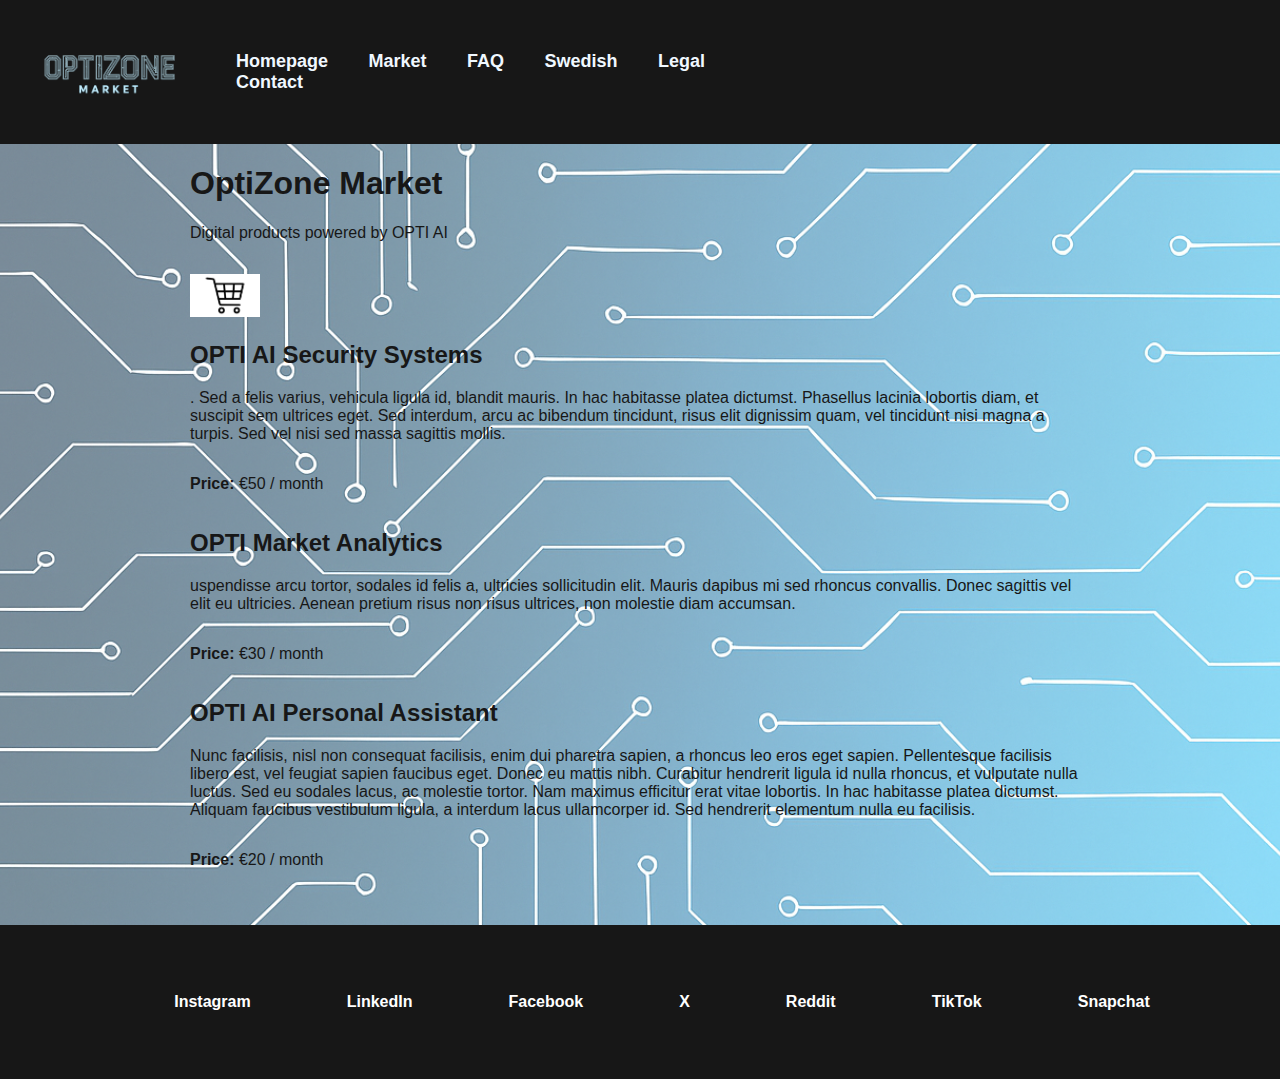
<file: market.html>
<!DOCTYPE html>
<html lang="en">
<head>
    <meta charset="UTF-8">
    <title>OptiZone Market</title>
    <link rel="stylesheet" href="styles.css">
    <meta name="viewport" content="width=device-width, initial-scale=1.0">
</head>
<body>

<header class="header">
    <a href="index.html">
        <img src="kuvat/Image.png" alt="optizone market logo" class="logo">
    </a>

    <nav class="topbar">
        <ul>
            <li><a href="index.html">Homepage</a></li>
         <li><a href="market.html">Market</a></li>
            <li><a href="#">FAQ</a></li>
        <li><a href="ruotsi.html">Swedish</a></li>
            <li><a href="#">Legal</a></li>
            <li><a href="#">Contact</a></li>
        </ul>
    </nav>
</header>

<div class="container">

    <div class="article-header">
        <h1>OptiZone Market</h1>
        <p>Digital products powered by OPTI AI</p>
    </div>

    <section class="market">

        <div class="product">
           <img src="kuvat/karry.png" width="70" alt="Shopping cart">
            <h2>OPTI AI Security Systems</h2>
            <p>
                 . Sed a felis varius, vehicula ligula id, blandit mauris. In hac habitasse platea dictumst. Phasellus lacinia lobortis diam, et suscipit sem ultrices eget. Sed interdum, arcu ac bibendum tincidunt, risus elit dignissim quam, vel tincidunt nisi magna a turpis. Sed vel nisi sed massa sagittis mollis.
            </p>
            <p><strong>Price:</strong> €50 / month</p>
        </div>

        <div class="product">
            <h2>OPTI Market Analytics</h2>
            <p>
                uspendisse arcu tortor, sodales id felis a, ultricies sollicitudin elit. Mauris dapibus mi sed rhoncus convallis. Donec sagittis vel elit eu ultricies. Aenean pretium risus non risus ultrices, non molestie diam accumsan. 
            </p>
            <p><strong>Price:</strong> €30 / month</p>
        </div>

        <div class="product">
            <h2>OPTI AI Personal Assistant</h2>
            <p>
                Nunc facilisis, nisl non consequat facilisis, enim dui pharetra sapien, a rhoncus leo eros eget sapien. Pellentesque facilisis libero est, vel feugiat sapien faucibus eget. Donec eu mattis nibh. Curabitur hendrerit ligula id nulla rhoncus, et vulputate nulla luctus. Sed eu sodales lacus, ac molestie tortor. Nam maximus efficitur erat vitae lobortis. In hac habitasse platea dictumst. Aliquam faucibus vestibulum ligula, a interdum lacus ullamcorper id. Sed hendrerit elementum nulla eu facilisis.
            </p>
            <p><strong>Price:</strong> €20 / month</p>
        </div>

    </section>

</div>

<footer class="bottom">
    <nav>
        <ul>
            <li><a href="#">Instagram</a></li>
            <li><a href="#">LinkedIn</a></li>
            <li><a href="#">Facebook</a></li>
            <li><a href="#">X</a></li>
            <li><a href="#">Reddit</a></li>
            <li><a href="#">TikTok</a></li>
            <li><a href="#">Snapchat</a></li>
        </ul>
    </nav>
</footer>

</body>
</html>
</file>
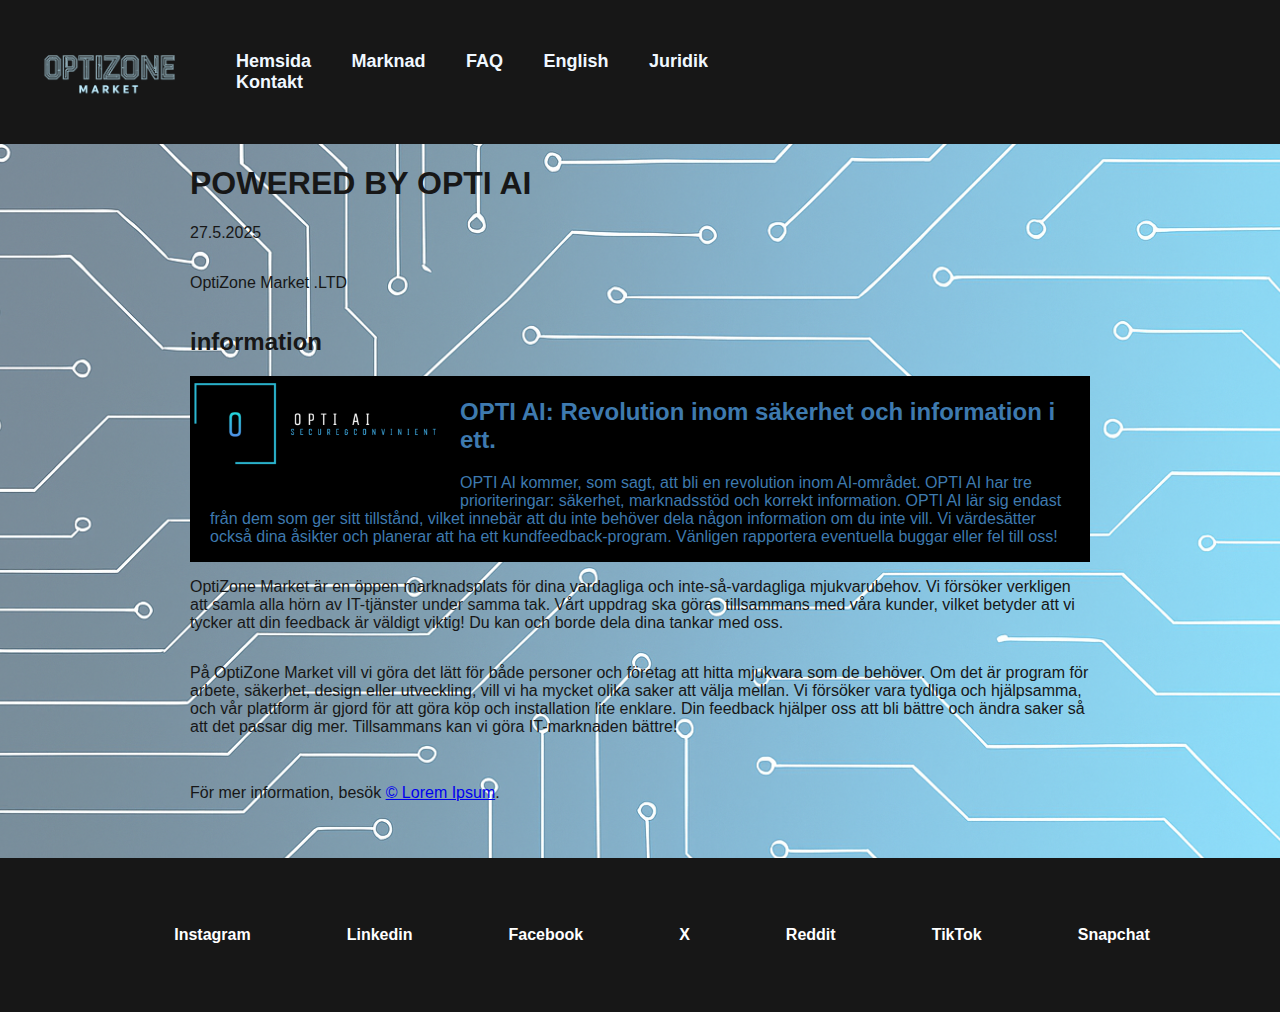
<file: ruotsi.html>
<!DOCTYPE html>
<html lang="sv">
<head>
    <meta charset="UTF-8">
    <title>tehtava</title>
    <link rel="stylesheet" href="styles.css">
    <meta name="viewport" content="width=device-width, initial-scale=1.0">
</head>

<body>

    <header class="header">
                    <a href="index.html">
                        <img src="kuvat/Image.png" alt="optizone market logo" class="logo">
                    </a>


                    <nav class="topbar">
                        <ul>
                            <li><a href="index.html">Hemsida</a></li>
                            <li><a href="market.html">Marknad</a></li>
                            <li><a href="#">FAQ</a></li>
                            <li><a href="index.html">English</a></li>
                            <li><a href="#">Juridik</a></li>
                            <li><a href="#">Kontakt</a></li>
                        </ul>
                    </nav>
            </header>
            

    <div class="container">

                <div class="article-header">
                    <h1>POWERED BY OPTI AI</h1>
                        <p class="date">27.5.2025</p>
                        <p class="author">OptiZone Market .LTD</p>
                </div>  

    <article>
        <h2>information</h2>

        <figure>
            <img src="kuvat/OptiAI.png"
                 alt="OptiAI logo">
        </figure>

        <section>
            <div class="ai">
            <h2>OPTI AI: Revolution inom säkerhet och information i ett.</h2>

            <p>
               OPTI AI kommer, som sagt, att bli en revolution inom AI-området. OPTI AI har tre prioriteringar: säkerhet, marknadsstöd och korrekt information.
                OPTI AI lär sig endast från dem som ger sitt tillstånd, vilket innebär att du inte behöver dela någon information om du inte vill.
                Vi värdesätter också dina åsikter och planerar att ha ett kundfeedback-program. Vänligen rapportera eventuella buggar eller fel till oss!
            </p>

            </div>

            <p>
                OptiZone Market är en öppen marknadsplats för dina vardagliga och inte-så-vardagliga mjukvarubehov. Vi försöker verkligen att samla alla hörn av IT-tjänster under samma tak. Vårt uppdrag ska göras tillsammans med våra kunder, vilket betyder att vi tycker att din feedback är väldigt viktig! Du kan och borde dela dina tankar med oss.
            </p>

            <p>
                På OptiZone Market vill vi göra det lätt för både personer och företag att hitta mjukvara som de behöver. Om det är program för arbete, säkerhet, design eller utveckling, vill vi ha mycket olika saker att välja mellan. Vi försöker vara tydliga och hjälpsamma, och vår plattform är gjord för att göra köp och installation lite enklare. Din feedback hjälper oss att bli bättre och ändra saker så att det passar dig mer. Tillsammans kan vi göra IT-marknaden bättre!
            </p>

        </section>

        <footer>
            <p>
                För mer information, besök
                <a href="https://www.lipsum.com/">&copy; Lorem Ipsum</a>.
            </p>

        </footer>

        </article>

        </div>

        <footer class="bottom">
        <nav>
            <ul>
                <li><a href="#">Instagram</a></li>
                <li><a href="#">Linkedin</a></li>
                <li><a href="#">Facebook</a></li>
                <li><a href="#">X</a></li>
                <li><a href="#">Reddit</a></li>
                <li><a href="#">TikTok</a></li>
                <li><a href="#">Snapchat</a></li>
            </ul>
        </nav>
    </footer>

</body>
</html>
</file>
<file: styles.css>
body {
    font-family: Arial, Helvetica, sans-serif;
    font-size: 16px;
    color: rgb(23, 23, 23);
    background-image: url("kuvat/widewebsitebackg.png");
    background-size: cover;
    background-position: center;
    margin: 0;

}

.header {
    width: 100%;
    display: flex;
    justify-content: space-between;
    align-items: center;
    background-color: rgb(23, 23, 23);
    padding: 10px 20px;
    box-sizing: border-box;
}


.logo {
    height: 120px;
    width: 180px;
    max-width: 600px;
    background: transparent;
}

.topbar ul {
    list-style: none;
    margin: 0;
    padding: 0;
    margin-right: 500px;
}

.topbar a {
    color: aliceblue;
    margin-left: 20px;
    text-decoration: none;
    font-size: 18px;
}

.topbar a:hover {
    text-decoration: underline;
}

.container {
    width: 100%;
    max-width: 900px;
    margin: 16px auto 16px;
}


figure {
    float: left;
    margin: 0 20px 20px 0;
}

figure img {
    width: 250px;
    height: auto;
}

section {
    width: 100%;
    height: auto;
}

.ai {
background-color: rgb(0, 0, 0);
color: rgb(62, 122, 175);
padding-top: 2px;
padding-left: 20px;
padding-right: 20px;
}

.ai h2 {
    font-family: 'Gill Sans', 'Gill Sans MT', Calibri, 'Trebuchet MS', sans-serif;
}

nav li {
    display: inline;
    margin-right: 16px;
}

nav ul {
    padding-left: 0%;
}

nav a, nav a:visited, nav a:active {
    text-decoration: none;
    color: rgb(255, 255, 255);
    font-weight: bold;
}

nav a:hover {
    text-decoration: underline;
}

p {
    padding-bottom: 16px;
}

nav {
    background-color: rgb(23, 23, 23);
    padding: 8px 16px 8px 16px;
}

footer p {
    padding-top: 16px;
}

.bottom {
    width: 100%;
    background-color: rgb(23, 23, 23);
    padding: 10px 20px;
    padding-top: 60px;
    padding-bottom: 60px;
    box-sizing: border-box;
    margin-top: 40px;
}

.box {
    background-color: rgb(0, 0, 0);
    color: rgb(62, 122, 175);
    padding-top: 2px;
    padding-left: 20px;
    padding-right: 20px;
}

.bottom ul {
    list-style: none;
    margin: 0;
    padding: 0;
    display: flex;
    justify-content: center;
    gap: 20px;
}

.bottom a {
    color: white;
    text-decoration: none;
    font-weight: bold;
    padding-left: 60px;
}

.bottom a:hover {
    text-decoration: underline;
}

@media (max-width: 768px) {

    body {
        background-size: cover;
        background-position: center;
    }

    .header {
        flex-direction: column;
        text-align: center;
    }

    .logo {
        width: 140px;
        height: auto;
        margin-bottom: 10px;
    }

    .topbar ul {
        margin-right: 0;
        display: flex;
        flex-wrap: wrap;
        justify-content: center;
        gap: 10px;
    }

    .topbar a {
        margin-left: 0;
        font-size: 16px;
    }

    .container {
        width: 95%;
        margin: 10px auto;
    }

    figure {
        float: none;
        margin: 0 auto 20px auto;
        text-align: center;
    }

    figure img {
        width: 80%;
        max-width: 250px;
    }

    .ai {
        padding: 10px;
    }

    .formi {
        margin-top: 40px;
    }

    .box {
        padding: 10px;
    }

    .bottom ul {
        flex-direction: column;
        gap: 10px;
    }

    .bottom a {
        padding-left: 0;
        text-align: center;
        display: block;
    }
}
</file>
